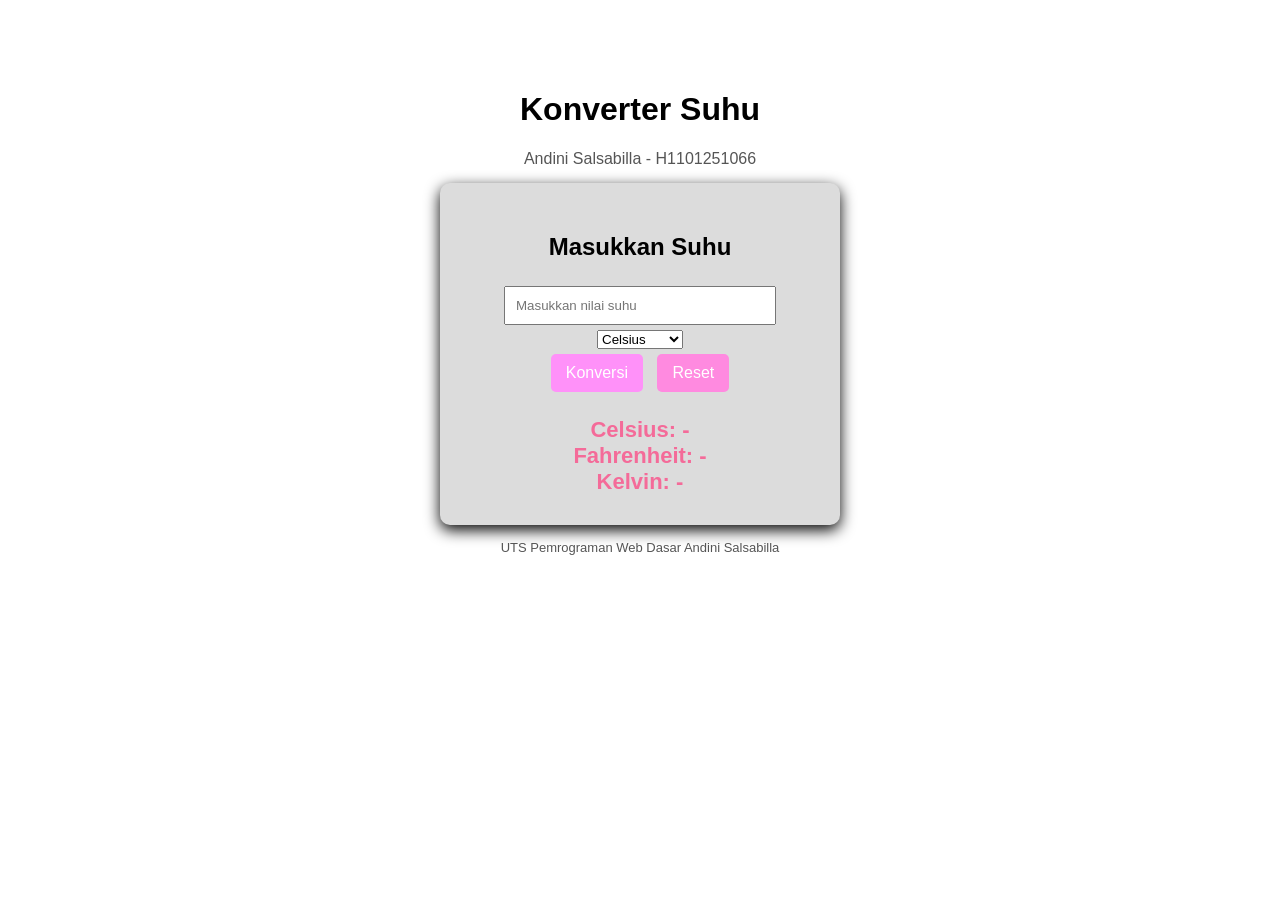
<file: index.html>
<!DOCTYPE html>
<html>
    <title>konversi Suhu</title>
    <head>
        <style>
            body {font-family: Arial, Helvetica, sans-serif; max-width: 400px; margin: 50px auto; padding: 20px; background: white; }
            header { text-align: center; margin-bottom: 15px; }
            header p { margin: 2px 0; color: #555; }
            .konversi { background: gainsboro; padding: 30px; border-radius: 10px; box-shadow: 0 5px 15px;text-align: center;}
            input {padding: 10px; margin: 5px; font-size: 16 px; width: 80%; box-sizing: border-box;}
            button {padding: 10px 15px; margin: 5px; font-size: 16px; color: white; border: none; border-radius: 5px; cursor: pointer; }
            .btn-konversi { background: #ff91f9; }
            .btn-konversi:hover { background: #f46b99; }
            .btn-reset { background: #FF8AE0; }
            .hasil { font-size: 22px; font-weight: bold; color: #f46b99; margin-top: 20px;}
            footer { text-align: center; margin-top: 15px; font-size: 13px; color: #555; }
        </style>
    </head>

    <body>
    <header>
        <h1>Konverter Suhu</h1>
        <p>Andini Salsabilla - H1101251066</p>
    </header>

    <main>
        <section class="konversi">
            <h2>Masukkan Suhu</h2>
            <input type="number" id="suhu_H1101251066" placeholder="Masukkan nilai suhu">
            <br>
            <select id="satuan_H1101251066">
                <option value="Celcius">Celsius</option>
                <option value="Farenheit">Fahrenheit</option>
                <option value="Kelvin">Kelvin</option>
            </select>
            <br>
            <button class="btn-konversi" onclick="konversi_H1101251066()">Konversi</button>
            <button class="btn-reset" onclick="reset_H1101251066()">Reset</button>

            <div class="hasil">
                Celsius: <span id="hasilCelsius_H1101251066">-</span><br>
                Fahrenheit: <span id="hasilFarenheit_H1101251066">-</span><br>
                Kelvin: <span id="hasilKelvin_H1101251066">-</span>
            </div>
        </section>
    </main>

    <script>
    function konversi_H1101251066() {
        let nilai = document.getElementById('suhu_H1101251066').value;
        let satuan = document.getElementById('satuan_H1101251066').value;

        if (nilai === "") {
            alert("SUHU TIDAK BOLEH KOSONG!");
            return;
        }
        nilai = parseFloat(nilai);

        let celsius, farenheit, kelvin;

        if (satuan === "Celcius") {
            celsius = nilai;
            farenheit = (nilai * 9 / 5) + 32; //nilai yg diinpukan (celcius) dikali 9 dibagi 5
            kelvin = nilai + 273.15; //nilai yg diinputkan (celcius) ditambah 273.15
        } else if (satuan === "Farenheit") {
            celsius = (nilai - 32) * 5 / 9; //nilai yg diinputkan (farenheit) dikurang 32 dikali 5 dibagi 9
            farenheit = nilai;
            kelvin = celsius + 273.15; //nilai yang diinputkan (farenheit) ditambah 273.15
        } else if (satuan === "Kelvin") {
            celsius = nilai - 273.15; //nilai yang diinputkan dikurang 273.15
            farenheit = (celsius * 9 / 5) + 32; //nilai yg diinputkan dikali 9 dibagi5
            kelvin = nilai;
        }
        document.getElementById('hasilCelsius_H1101251066').innerHTML = celsius;
        document.getElementById('hasilFarenheit_H1101251066').innerHTML = farenheit;
        document.getElementById('hasilKelvin_H1101251066').innerHTML = kelvin;
    }
    
    function reset_H1101251066() {
        document.getElementById('suhu_H1101251066').value = "";
        document.getElementById('hasilCelsius_H1101251066').innerHTML = "-";
        document.getElementById('hasilFarenheit_H1101251066').innerHTML = "-";
        document.getElementById('hasilKelvin_H1101251066').innerHTML = "-";
    }
    </script>
    </body>

    <footer>
        <p> UTS Pemrograman Web Dasar Andini Salsabilla </p>
    </footer>
</html>
</file>
